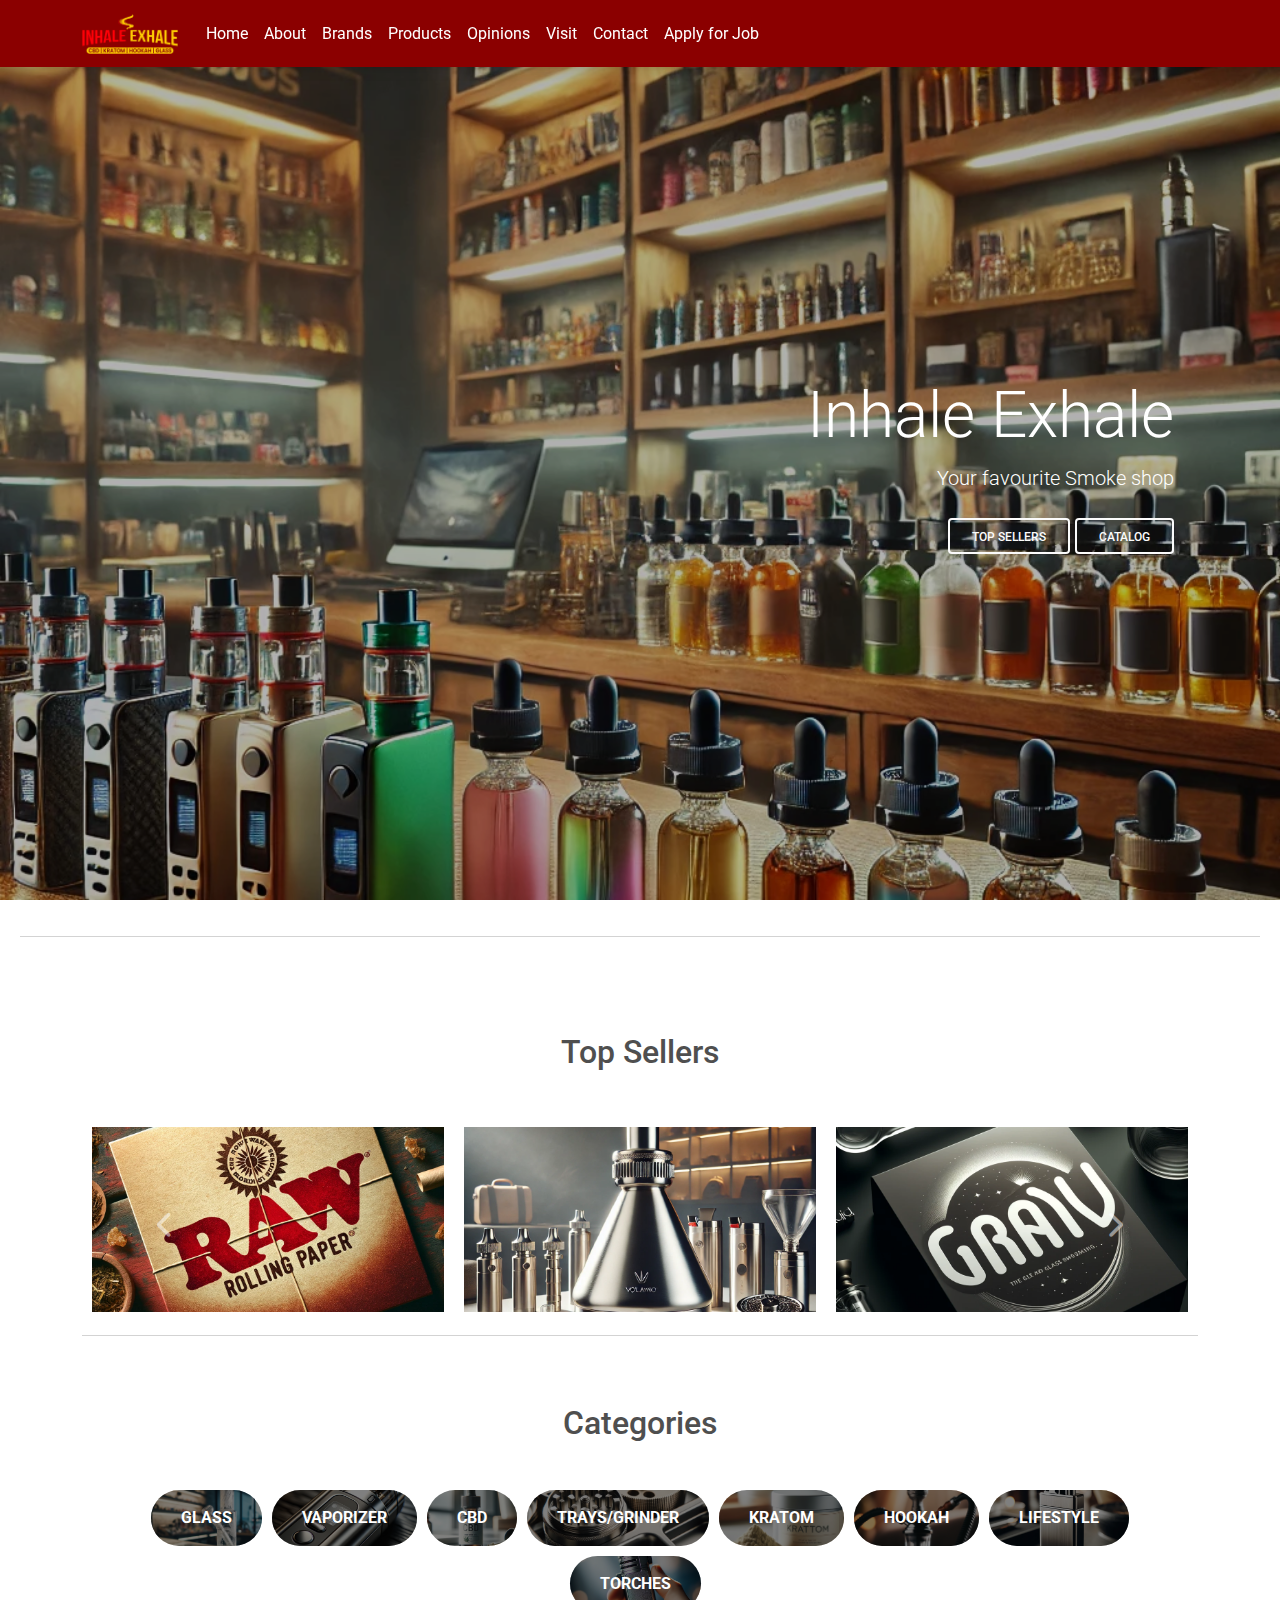
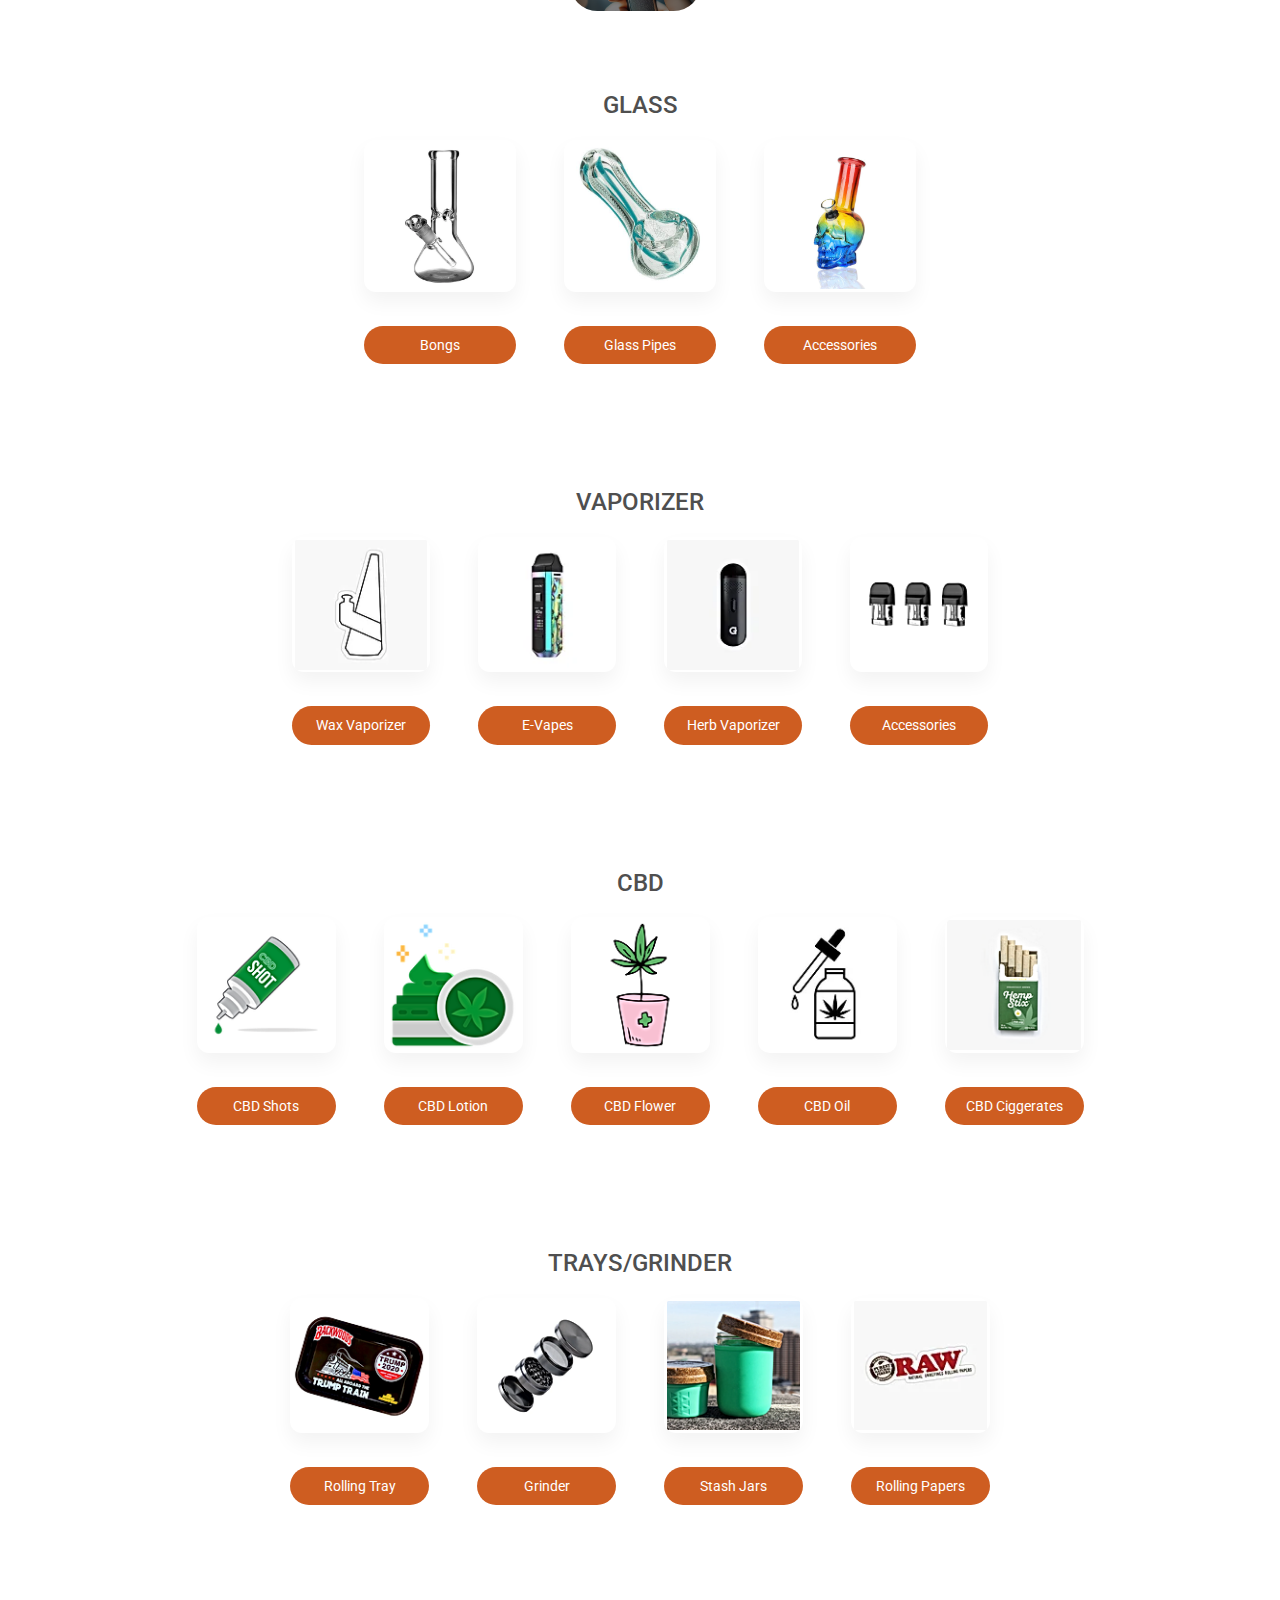
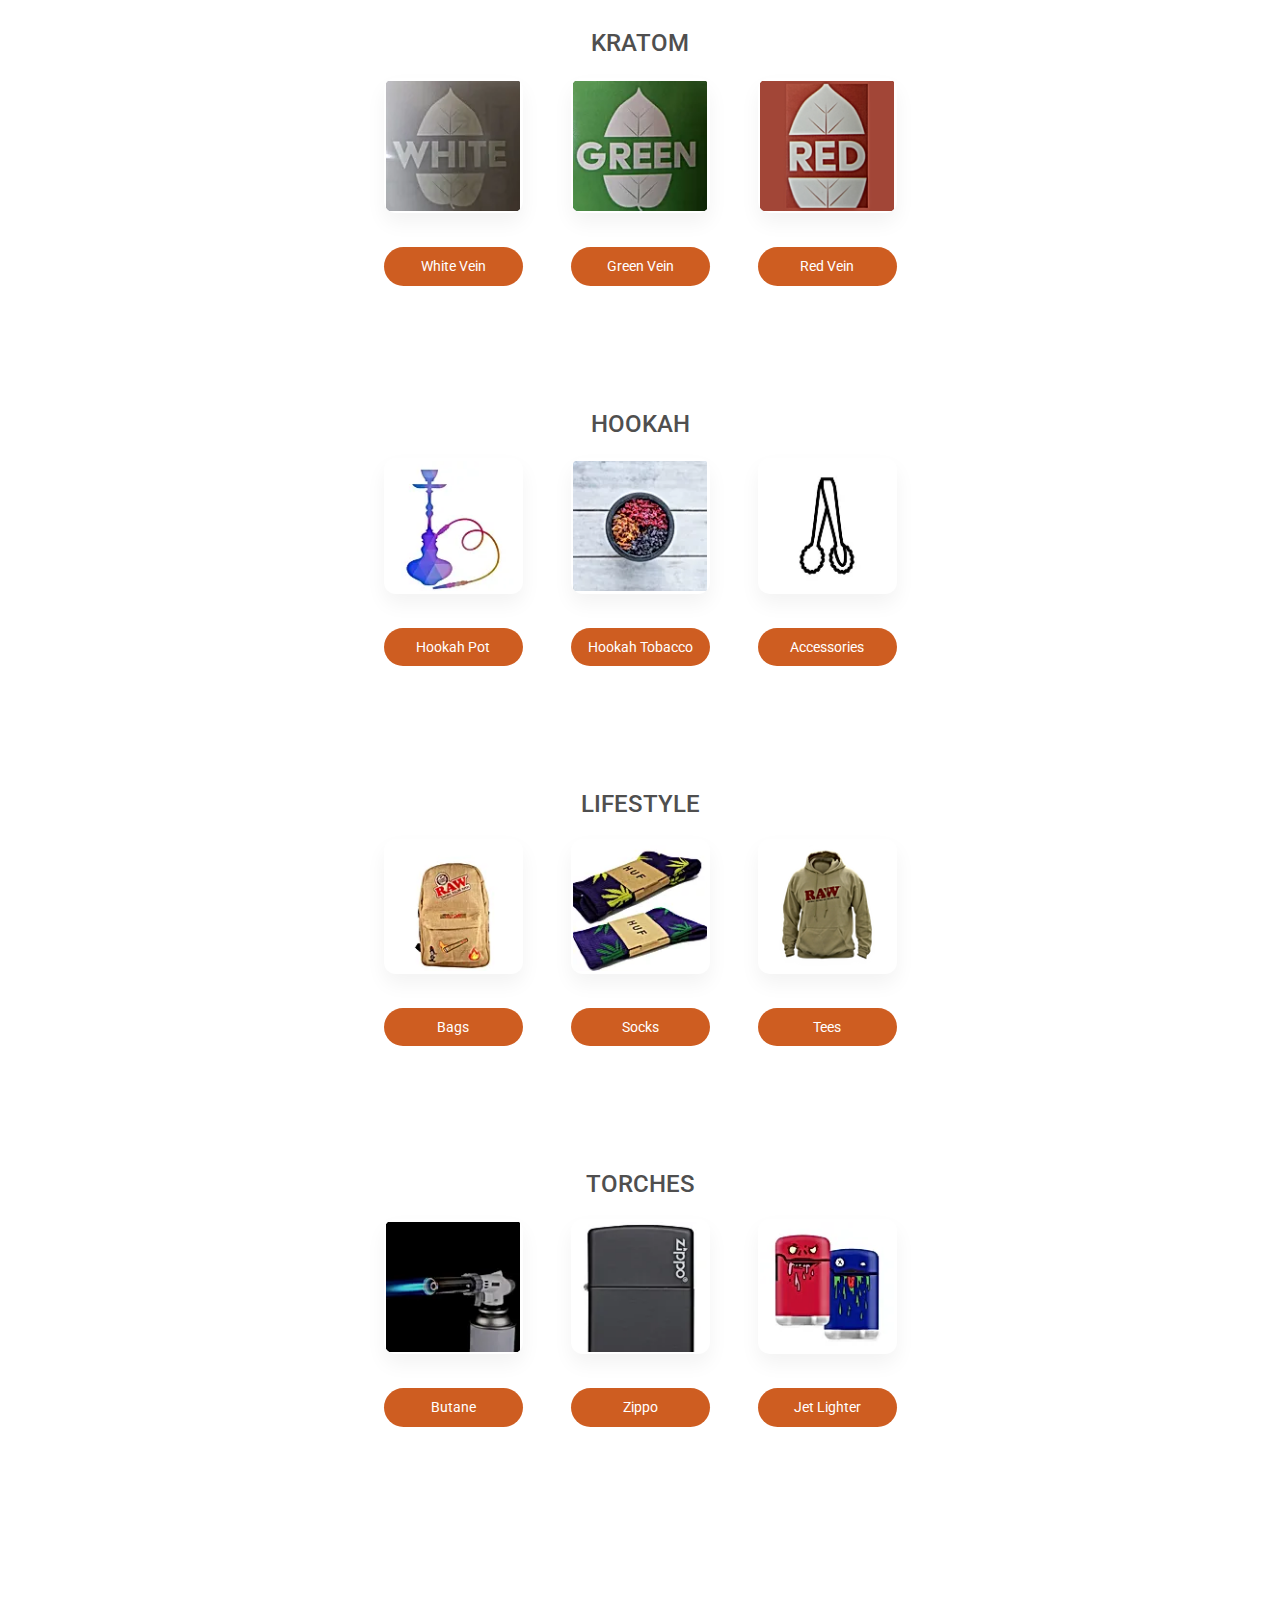
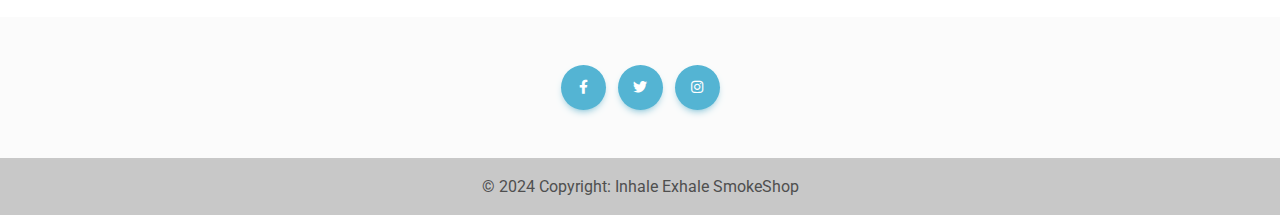
<file: products.html>
<!DOCTYPE html>
<html lang="en">

<head>
    <meta charset="UTF-8">
    <meta name="viewport" content="width=device-width, initial-scale=1">
    <title>Inhale Exhale Smoke</title>
        <!-- Font Awesome -->
    <link
      href="https://cdnjs.cloudflare.com/ajax/libs/font-awesome/6.0.0/css/all.min.css"
      rel="stylesheet"
    />
    <!-- Google Fonts -->
    <link
      href="https://fonts.googleapis.com/css?family=Roboto:300,400,500,700&display=swap"
      rel="stylesheet"
    />
    <!-- MDB -->
    <!-- <link
      href="https://cdnjs.cloudflare.com/ajax/libs/mdb-ui-kit/6.4.2/mdb.min.css"
      rel="stylesheet"
    />
    <script
      type="text/javascript"
      src="https://cdnjs.cloudflare.com/ajax/libs/mdb-ui-kit/6.4.2/mdb.min.js"
    ></script> -->
    <!-- <script src="http://www.w3schools.com/lib/w3data.js"></script> -->
    <link href="style.css" rel="stylesheet">
    <!-- MDB -->
        <!-- MDB ESSENTIAL -->
        <link rel="stylesheet" href="mdb/mdb.min.css" />
        <!-- MDB PAID PLUGINS -->
        <link rel="stylesheet" href="mdb/all.min.css" />
    <!-- MDB END -->

    <style>
        .category-buttons {
            display: flex;
            flex-wrap: wrap;
            justify-content: center;
            gap: 10px;
            margin-bottom: 30px;
            
        }
        .category-button {
            position: relative;
            padding: 15px 30px;
            border: none;
            border-radius: 50px;
            background-size: cover;
            background-position: center;
            color: white;
            font-weight: bold;
            cursor: pointer;
            transition: transform 0.3s ease;
            display: flex;
            align-items: center;
            justify-content: center;
            text-decoration: none;
        }
        .category-button::before {
            content: '';
            position: absolute;
            top: 0;
            left: 0;
            width: 100%;
            height: 100%;
            border-radius: 50px;
            background-color: rgba(0, 0, 0, 0.5); /* Semi-transparent overlay */
            z-index: 1;
        }
        .category-button span {
            position: relative;
            z-index: 2;
            /* mix-blend-mode: difference; Ensures text is readable */
        }
        .category-button:hover {
            transform: scale(1.1);
            background-color: rgba(0, 0, 0, 0.5); /* Semi-transparent overlay */
            color: white;
        }
        .category {
            padding: 50px 0;
        }
        .category-header {
            text-align: center;
            margin-bottom: 20px;
        }
        .view-btn {
            display: block;
            width: 100%;
            text-align: center;
            padding: 10px 0;
            background-color: #007bff;
            color: white;
            border: none;
            border-radius: 4px;
            text-decoration: none;
        }
        .category .bg-image {
            box-shadow: 0 4px 8px rgba(0, 0, 0, 0.1);
            border-radius: 10px;
            overflow: hidden;
            transition: transform 0.3s, box-shadow 0.3s;
        }

        .category .bg-image:hover {
            transform: translateY(-5px);
            box-shadow: 0 8px 16px rgba(0, 0, 0, 0.2);
        }

        .category .view-btn {
            display: inline-block;
            margin-top: 10px;
            padding: 10px 20px;
            background-color: #CE5D21;
            color: white;
            border: none;
            border-radius: 25px;
            text-align: center;
            text-decoration: none;
            transition: background-color 0.3s;
        }

        .category .view-btn:hover {
            background-color: #0056b3;
        }
        .category .col-lg-3 {
            max-width: 200px;
        }

        .category .bg-image img {
            max-width: 100%;
            height: auto;
        }

        .category .view-btn {
            font-size: 14px;
            padding: 8px 16px;
        }

        .category .col-6 {
            flex: 0 0 auto;
            width: auto;
        }
        .background {
            background-image: none;
            background-size: cover; /* Ensures the image covers the entire background */
            background-position: center; /* Centers the background image */
            background-repeat: no-repeat; /* Prevents the image from repeating */
            padding: 20px; /* Optional: Adds padding around the section content */
        }
    </style>
</head>

<body>
<header>
    <!-- Navbar -->
    <nav class="navbar navbar-expand-lg fixed-top navbar-scroll" data-mdb-navbar-init>
      <div class="container">
        <a class="navbar-brand" href="index.html#intro">
            <img src="/Logo-removebg.png" alt="Inhale Exhale Logo" height="40"> <!-- Adjust height or width as needed -->
        </a>
        <button class="navbar-toggler" type="button" data-mdb-collapse-init data-mdb-target="#navbarSupportedContent"
                aria-controls="navbarSupportedContent" aria-expanded="false" aria-label="Toggle navigation">
          <i class="fas fa-bars"></i>
        </button>
        <div class="collapse navbar-collapse" id="navbarSupportedContent">
          <ul class="navbar-nav me-auto">
            <li class="nav-item">
              <a class="nav-link" aria-current="page" href="index.html#intro">Home</a>
            </li>
            <li class="nav-item">
              <a class="nav-link" href="index.html#about-us">About</a>
            </li>
            <li class="nav-item">
              <a class="nav-link" href="index.html#our-brands">Brands</a>
            </li>
            <li class="nav-item">
              <a class="nav-link" href="products.html">Products</a>
            </li>
            <li class="nav-item">
              <a class="nav-link" href="index.html#our-reviews">Opinions</a>
            </li>
            <li class="nav-item">
                <a class="nav-link" href="index.html#visit-us">Visit</a>
              </li>
            <li class="nav-item">
              <a class="nav-link" href="index.html#contact-us">Contact</a>
            </li>
            <li class="nav-item">
                <a class="nav-link" href="apply.html#apply">Apply for Job</a>
              </li>
          </ul>
        </div>
      </div>
    </nav>
  
    <!--Section: Design Block-->
    <!--Catalog Intro -->
    <section>
      <div id="intro" class="bg-image vh-100"
           style="background-image: url('pictures/Products.webp');">
        <div class="mask" style="background-color: rgba(0, 0, 0, 0.3);">
          <div class="d-flex justify-content-end align-items-center h-100 mt-4">
            <div class="container">
              <figure class="text-white text-end">
                <blockquote class="blockquote border-right pe-4" data-mdb-theme="dark">
                  <h1 class="display-3 font-weight-bold mb-2">Inhale Exhale</h1>
                  <p class="lead mb-4">Your favourite Smoke shop</p>
                  <a class="btn btn-outline-light" href="#main-page" data-mdb-ripple-init>Top Sellers</a>
                  <a class="btn btn-outline-light" href="#categories" data-mdb-ripple-init>Catalog</a>
                </blockquote>
              </figure>
            </div>
          </div>
        </div>
      </div>
    </section>
    <!-- Catalog Intro -->
    <!--Section: Design Block-->
</header>
  
<main id ="main-page" class="background">
    <hr id="products">
<div class="container my-5 py-5">
    <!--Section: Design Block-->
<section>
    <h2 class="text-center mb-5">Top Sellers</h2>
    <div class="multi-carousel" data-mdb-multi-carousel-init>
        <div class="multi-carousel-inner">
            <div class="multi-carousel-item">
            <img
                src="products/brands/raw.webp"
                alt="Raw"
                class="w-100"
            />
            </div>
            <div class="multi-carousel-item">
                <img
                  src="products/brands/Volcano.webp"
                  alt="Raw"
                  class="w-100"
                />
              </div>
            <div class="multi-carousel-item">
            <img
                src="products/brands/grav.webp"
                alt="Grav"
                class="w-100"
            />
            </div>
            <div class="multi-carousel-item">
            <img
                src="products/brands/voopoo.webp"
                alt="Voopoo"
                class="w-100"
            />
            </div>
            <div class="multi-carousel-item">
            <img
                src="products/brands/kratomc.webp"
                alt="The Kratom Company"
                class="w-100"
            />
            </div>
            <div class="multi-carousel-item">
            <img
                src="products/brands/zippo.webp"
                alt="Zippo"
                class="w-100"
            />
            </div>
        </div>
        <button class="carousel-control-prev" type="button" tabindex="0" data-mdb-slide="prev">
            <span class="carousel-control-prev-icon" aria-hidden="true"></span>
        </button>
        <button class="carousel-control-next" type="button" tabindex="0" data-mdb-slide="next">
            <span class="carousel-control-next-icon" aria-hidden="true"></span>
        </button>
        </div>
        <hr id="categories"><br><br>
    <h2 class="text-center mb-5" id="categories-data">Categories</h2>
    <div class="container">
        <!-- Category Buttons -->
        <div class="category-buttons">
            <a href="#glass" class="category-button" style="background-image: url('products/categories/glass.webp');"><span>GLASS</span></a>
            <a href="#vaporizer" class="category-button" style="background-image: url('products/categories/vaporizer.webp');"><span>VAPORIZER</span></a>
            <a href="#cbd" class="category-button" style="background-image: url('products/categories/cbd.webp');"><span>CBD</span></a>
            <a href="#trays-grinder" class="category-button" style="background-image: url('products/categories/trays:grinder.webp');"><span>TRAYS/GRINDER</span></a>
            <a href="#kratom" class="category-button" style="background-image: url('products/categories/kratom.webp');"><span>KRATOM</span></a>
            <a href="#hookah" class="category-button" style="background-image: url('products/categories/hookah.webp');"><span>HOOKAH</span></a>
            <a href="#lifestyle" class="category-button" style="background-image: url('products/categories/lifestyle.webp');"><span>LIFESTYLE</span></a>
            <a href="#torches" class="category-button" style="background-image: url('products/categories/torches.webp');"><span>TORCHES</span></a>
            <div id="glass"></div>
        </div>
    
        <!-- Categories -->
        <div class="category">
            <div class="category-header">
                <h4>GLASS</h4>
            </div>
            <div class="row gx-xl-5 justify-content-center">
                <!-- Product 1 -->
                <div class="col-lg-3 col-6 mb-4">
                    <div class="bg-image shadow-4-soft rounded-6 mb-4 overflow-hidden d-block">
                        <img src="products/categories/glass/bong.webp" class="w-100" alt="Glass Product 1">
                        <a href="/prods/glass/glass.html">
                            <div class="mask">
                                <div class="hover-overlay">
                                    <div class="mask" style="background-color: hsla(0, 0%, 98.4%, 0.09)"></div>
                                </div>
                            </div>
                        </a>
                    </div>
                    <a href="/prods/glass/glass.html" class="view-btn">Bongs</a>
                </div>
                <!-- Product 2 -->
                <div class="col-lg-3 col-6 mb-4">
                    <div class="bg-image shadow-4-soft rounded-6 mb-4 overflow-hidden d-block">
                        <img src="products/categories/glass/glasspipes.jpg" class="w-100" alt="Glass Product 2">
                        <a href="/prods/glass/glass.html">
                            <div class="mask">
                                <div class="hover-overlay">
                                    <div class="mask" style="background-color: hsla(0, 0%, 98.4%, 0.09)"></div>
                                </div>
                            </div>
                        </a>
                    </div>
                    <a href="/prods/glass/glass.html" class="view-btn">Glass Pipes</a>
                </div>
                <div class="col-lg-3 col-6 mb-4">
                    <div class="bg-image shadow-4-soft rounded-6 mb-4 overflow-hidden d-block">
                        <img src="products/categories/glass/glassaccessories.webp" class="w-100" alt="Glass Product 3">
                        <a href="/prods/glass/glass.html">
                            <div class="mask">
                                <div class="hover-overlay">
                                    <div class="mask" style="background-color: hsla(0, 0%, 98.4%, 0.09)"></div>
                                </div>
                            </div>
                        </a>
                    </div>
                    <a href="/prods/glass/glass.html" class="view-btn">Accessories</a>
                </div>
            </div>
            <div id="vaporizer"></div>
        </div>
    
        <div class="category">
            <div class="category-header">
                <h4>VAPORIZER</h4>
            </div>
            <div class="row gx-xl-5 justify-content-center">
                <!-- Product 1 -->
                <div class="col-lg-3 col-6 mb-4">
                    <div class="bg-image shadow-4-soft rounded-6 mb-4 overflow-hidden d-block">
                        <img src="products/categories/vaporizer/wax-vaporizer.png" class="w-100" alt="Vaporizer Product 1">
                        <a href="/prods/vaporizer/vaporizers.html">
                            <div class="mask">
                                <div class="hover-overlay">
                                    <div class="mask" style="background-color: hsla(0, 0%, 98.4%, 0.09)"></div>
                                </div>
                            </div>
                        </a>
                    </div>
                    <a href="/prods/vaporizer/vaporizers.html" class="view-btn">Wax Vaporizer</a>
                </div>
                <!-- Product 2 -->
                <div class="col-lg-3 col-6 mb-4">
                    <div class="bg-image shadow-4-soft rounded-6 mb-4 overflow-hidden d-block">
                        <img src="products/categories/vaporizer/e-vapes.png" class="w-100" alt="Vaporizer Product 2">
                        <a href="/prods/vaporizer/vaporizers.html">
                            <div class="mask">
                                <div class="hover-overlay">
                                    <div class="mask" style="background-color: hsla(0, 0%, 98.4%, 0.09)"></div>
                                </div>
                            </div>
                        </a>
                    </div>
                    <a href="/prods/vaporizer/vaporizers.html" class="view-btn">E-Vapes</a>
                </div>
                <div class="col-lg-3 col-6 mb-4">
                    <div class="bg-image shadow-4-soft rounded-6 mb-4 overflow-hidden d-block">
                        <img src="products/categories/vaporizer/herb-vaporizer.png" class="w-100" alt="Vaporizer Product 3">
                        <a href="/prods/vaporizer/vaporizers.html">
                            <div class="mask">
                                <div class="hover-overlay">
                                    <div class="mask" style="background-color: hsla(0, 0%, 98.4%, 0.09)"></div>
                                </div>
                            </div>
                        </a>
                    </div>
                    <a href="/prods/vaporizer/vaporizers.html" class="view-btn">Herb Vaporizer</a>
                </div>
                <!-- Product 4 -->
                <div class="col-lg-3 col-6 mb-4">
                    <div class="bg-image shadow-4-soft rounded-6 mb-4 overflow-hidden d-block">
                        <img src="products/categories/vaporizer/accessories.png" class="w-100" alt="Vaporizer Product 4">
                        <a href="/prods/vaporizer/vaporizers.html">
                            <div class="mask">
                                <div class="hover-overlay">
                                    <div class="mask" style="background-color: hsla(0, 0%, 98.4%, 0.09)"></div>
                                </div>
                            </div>
                        </a>
                    </div>
                    <a href="/prods/vaporizer/vaporizers.html" class="view-btn">Accessories</a>
                </div>
            </div>
            <div id="cbd"></div>
        </div>
    
        <div class="category">
            <div class="category-header">
                <h4>CBD</h4>
            </div>
            <div class="row gx-xl-5 justify-content-center">
                <!-- Product 1 -->
                <div class="col-lg-3 col-6 mb-4">
                    <div class="bg-image shadow-4-soft rounded-6 mb-4 overflow-hidden d-block">
                        <img src="products/categories/cbd/cbd-shots.png" class="w-100" alt="CBD Product 1">
                        <a href="/prods/cbd/cbd.html">
                            <div class="mask">
                                <div class="hover-overlay">
                                    <div class="mask" style="background-color: hsla(0, 0%, 98.4%, 0.09)"></div>
                                </div>
                            </div>
                        </a>
                    </div>
                    <a href="/prods/cbd/cbd.html" class="view-btn">CBD Shots</a>
                </div>
                <!-- Product 2 -->
                <div class="col-lg-3 col-6 mb-4">
                    <div class="bg-image shadow-4-soft rounded-6 mb-4 overflow-hidden d-block">
                        <img src="products/categories/cbd/cbd-lotion.png" class="w-100" alt="CBD Product 2">
                        <a href="/prods/cbd/cbd.html">
                            <div class="mask">
                                <div class="hover-overlay">
                                    <div class="mask" style="background-color: hsla(0, 0%, 98.4%, 0.09)"></div>
                                </div>
                            </div>
                        </a>
                    </div>
                    <a href="/prods/cbd/cbd.html" class="view-btn">CBD Lotion</a>
                </div>
                <!-- Product 3 -->
                <div class="col-lg-3 col-6 mb-4">
                    <div class="bg-image shadow-4-soft rounded-6 mb-4 overflow-hidden d-block">
                        <img src="products/categories/cbd/cbd-flower.png" class="w-100" alt="CBD Product 3">
                        <a href="/prods/cbd/cbd.html">
                            <div class="mask">
                                <div class="hover-overlay">
                                    <div class="mask" style="background-color: hsla(0, 0%, 98.4%, 0.09)"></div>
                                </div>
                            </div>
                        </a>
                    </div>
                    <a href="/prods/cbd/cbd.html" class="view-btn">CBD Flower</a>
                </div>
                <!-- Product 4 -->
                <div class="col-lg-3 col-6 mb-4">
                    <div class="bg-image shadow-4-soft rounded-6 mb-4 overflow-hidden d-block">
                        <img src="products/categories/cbd/cbd-oil.png" class="w-100" alt="CBD Product 4">
                        <a href="/prods/cbd/cbd.html">
                            <div class="mask">
                                <div class="hover-overlay">
                                    <div class="mask" style="background-color: hsla(0, 0%, 98.4%, 0.09)"></div>
                                </div>
                            </div>
                        </a>
                    </div>
                    <a href="/prods/cbd/cbd.html" class="view-btn">CBD Oil</a>
                </div>
                <!-- Product 5 -->
                <div class="col-lg-3 col-6 mb-4">
                    <div class="bg-image shadow-4-soft rounded-6 mb-4 overflow-hidden d-block">
                        <img src="products/categories/cbd/cbd-cigs.png" class="w-100" alt="CBD Product 5">
                        <a href="/prods/cbd/cbd.html">
                            <div class="mask">
                                <div class="hover-overlay">
                                    <div class="mask" style="background-color: hsla(0, 0%, 98.4%, 0.09)"></div>
                                </div>
                            </div>
                        </a>
                    </div>
                    <a href="/prods/cbd/cbd.html" class="view-btn">CBD Ciggerates</a>
                </div>
            </div>
            <div id="trays-grinder"></div>
        </div>
    
        <div class="category">
            <div class="category-header">
                <h4>TRAYS/GRINDER</h4>
            </div>
            <div class="row gx-xl-5 justify-content-center">
                <!-- Product 1 -->
                <div class="col-lg-3 col-6 mb-4">
                    <div class="bg-image shadow-4-soft rounded-6 mb-4 overflow-hidden d-block">
                        <img src="products/categories/trays-grinder/rolling-tray.png" class="w-100" alt="Tray Product 1">
                        <a href="/prods/grinders/grinder.html">
                            <div class="mask">
                                <div class="hover-overlay">
                                    <div class="mask" style="background-color: hsla(0, 0%, 98.4%, 0.09)"></div>
                                </div>
                            </div>
                        </a>
                    </div>
                    <a href="/prods/grinders/grinder.html" class="view-btn">Rolling Tray</a>
                </div>
                <!-- Product 2 -->
                <div class="col-lg-3 col-6 mb-4">
                    <div class="bg-image shadow-4-soft rounded-6 mb-4 overflow-hidden d-block">
                        <img src="products/categories/trays-grinder/grinder.png" class="w-100" alt="Tray Product 2">
                        <a href="/prods/grinders/grinder.html">
                            <div class="mask">
                                <div class="hover-overlay">
                                    <div class="mask" style="background-color: hsla(0, 0%, 98.4%, 0.09)"></div>
                                </div>
                            </div>
                        </a>
                    </div>
                    <a href="/prods/grinders/grinder.html" class="view-btn">Grinder</a>
                </div>
                <!-- Product 3 -->
                <div class="col-lg-3 col-6 mb-4">
                    <div class="bg-image shadow-4-soft rounded-6 mb-4 overflow-hidden d-block">
                        <img src="products/categories/trays-grinder/stash-jars.png" class="w-100" alt="Tray Product 3">
                        <a href="/prods/grinders/grinder.html">
                            <div class="mask">
                                <div class="hover-overlay">
                                    <div class="mask" style="background-color: hsla(0, 0%, 98.4%, 0.09)"></div>
                                </div>
                            </div>
                        </a>
                    </div>
                    <a href="/prods/grinders/grinder.html" class="view-btn">Stash Jars</a>
                </div>
                <!-- Product 4 -->
                <div class="col-lg-3 col-6 mb-4">
                    <div class="bg-image shadow-4-soft rounded-6 mb-4 overflow-hidden d-block">
                        <img src="products/categories/trays-grinder/rolling-papers.png" class="w-100" alt="Tray Product 4">
                        <a href="/prods/grinders/grinder.html">
                            <div class="mask">
                                <div class="hover-overlay">
                                    <div class="mask" style="background-color: hsla(0, 0%, 98.4%, 0.09)"></div>
                                </div>
                            </div>
                        </a>
                    </div>
                    <a href="/prods/grinders/grinder.html" class="view-btn">Rolling Papers</a>
                </div>
            </div>
            <div id="kratom"></div>
        </div>
    
        <div class="category">
            <div class="category-header">
                <h4>KRATOM</h4>
            </div>
            <div class="row gx-xl-5 justify-content-center">
                <!-- Product 1 -->
                <div class="col-lg-3 col-6 mb-4">
                    <div class="bg-image shadow-4-soft rounded-6 mb-4 overflow-hidden d-block">
                        <img src="products/categories/kratom/white-vein.png" class="w-100" alt="Kratom Product 1">
                        <a href="/prods/kratom/kratom.html">
                            <div class="mask">
                                <div class="hover-overlay">
                                    <div class="mask" style="background-color: hsla(0, 0%, 98.4%, 0.09)"></div>
                                </div>
                            </div>
                        </a>
                    </div>
                    <a href="/prods/kratom/kratom.html" class="view-btn">White Vein</a>
                </div>
                <!-- Product 2 -->
                <div class="col-lg-3 col-6 mb-4">
                    <div class="bg-image shadow-4-soft rounded-6 mb-4 overflow-hidden d-block">
                        <img src="products/categories/kratom/green-vein.png" class="w-100" alt="Kratom Product 2">
                        <a href="/prods/kratom/kratom.html">
                            <div class="mask">
                                <div class="hover-overlay">
                                    <div class="mask" style="background-color: hsla(0, 0%, 98.4%, 0.09)"></div>
                                </div>
                            </div>
                        </a>
                    </div>
                    <a href="/prods/kratom/kratom.html" class="view-btn">Green Vein</a>
                </div>
                <!-- Product 3 -->
                <div class="col-lg-3 col-6 mb-4">
                    <div class="bg-image shadow-4-soft rounded-6 mb-4 overflow-hidden d-block">
                        <img src="products/categories/kratom/red-vein.png" class="w-100" alt="Kratom Product 3">
                        <a href="/prods/kratom/kratom.html">
                            <div class="mask">
                                <div class="hover-overlay">
                                    <div class="mask" style="background-color: hsla(0, 0%, 98.4%, 0.09)"></div>
                                </div>
                            </div>
                        </a>
                    </div>
                    <a href="/prods/kratom/kratom.html" class="view-btn">Red Vein</a>
                </div>
            </div>
            <div id="hookah"></div>
        </div>
    
        <div class="category">
            <div class="category-header">
                <h4>HOOKAH</h4>
            </div>
            <div class="row gx-xl-5 justify-content-center">
                <!-- Product 1 -->
                <div class="col-lg-3 col-6 mb-4">
                    <div class="bg-image shadow-4-soft rounded-6 mb-4 overflow-hidden d-block">
                        <img src="products/categories/hookah/hookah-pot.png" class="w-100" alt="Hookah Product 1">
                        <a href="/prods/hookah/hookah.html">
                            <div class="mask">
                                <div class="hover-overlay">
                                    <div class="mask" style="background-color: hsla(0, 0%, 98.4%, 0.09)"></div>
                                </div>
                            </div>
                        </a>
                    </div>
                    <a href="/prods/hookah/hookah.html" class="view-btn">Hookah Pot</a>
                </div>
                <!-- Product 2 -->
                <div class="col-lg-3 col-6 mb-4">
                    <div class="bg-image shadow-4-soft rounded-6 mb-4 overflow-hidden d-block">
                        <img src="products/categories/hookah/hookah-tobacco.png" class="w-100" alt="Hookah Product 2">
                        <a href="/prods/hookah/hookah.html">
                            <div class="mask">
                                <div class="hover-overlay">
                                    <div class="mask" style="background-color: hsla(0, 0%, 98.4%, 0.09)"></div>
                                </div>
                            </div>
                        </a>
                    </div>
                    <a href="/prods/hookah/hookah.html" class="view-btn">Hookah Tobacco</a>
                </div>
                <!-- Product 3 -->
                <div class="col-lg-3 col-6 mb-4">
                    <div class="bg-image shadow-4-soft rounded-6 mb-4 overflow-hidden d-block">
                        <img src="products/categories/hookah/hookah-accessory.png" class="w-100" alt="Hookah Product 3">
                        <a href="/prods/hookah/hookah.html">
                            <div class="mask">
                                <div class="hover-overlay">
                                    <div class="mask" style="background-color: hsla(0, 0%, 98.4%, 0.09)"></div>
                                </div>
                            </div>
                        </a>
                    </div>
                    <a href="/prods/hookah/hookah.html" class="view-btn">Accessories</a>
                </div>
            </div>
            <div id="lifestyle"></div>
        </div>
    
        <div class="category">
            <div class="category-header">
                <h4>LIFESTYLE</h4>
            </div>
            <div class="row gx-xl-5 justify-content-center">
                <!-- Product 1 -->
                <div class="col-lg-3 col-6 mb-4">
                    <div class="bg-image shadow-4-soft rounded-6 mb-4 overflow-hidden d-block">
                        <img src="products/categories/lifestyle/bags.png" class="w-100" alt="Lifestyle Product 1">
                        <a href="/prods/lifestyle/lifestyle.html">
                            <div class="mask">
                                <div class="hover-overlay">
                                    <div class="mask" style="background-color: hsla(0, 0%, 98.4%, 0.09)"></div>
                                </div>
                            </div>
                        </a>
                    </div>
                    <a href="/prods/lifestyle/lifestyle.html" class="view-btn">Bags</a>
                </div>
                <!-- Product 2 -->
                <div class="col-lg-3 col-6 mb-4">
                    <div class="bg-image shadow-4-soft rounded-6 mb-4 overflow-hidden d-block">
                        <img src="products/categories/lifestyle/socks.png" class="w-100" alt="Lifestyle Product 2">
                        <a href="/prods/lifestyle/lifestyle.html">
                            <div class="mask">
                                <div class="hover-overlay">
                                    <div class="mask" style="background-color: hsla(0, 0%, 98.4%, 0.09)"></div>
                                </div>
                            </div>
                        </a>
                    </div>
                    <a href="/prods/lifestyle/lifestyle.html" class="view-btn">Socks</a>
                </div>
                <!-- Product 3 -->
                <div class="col-lg-3 col-6 mb-4">
                    <div class="bg-image shadow-4-soft rounded-6 mb-4 overflow-hidden d-block">
                        <img src="products/categories/lifestyle/tees.png" class="w-100" alt="Lifestyle Product 3">
                        <a href="/prods/lifestyle/lifestyle.html">
                            <div class="mask">
                                <div class="hover-overlay">
                                    <div class="mask" style="background-color: hsla(0, 0%, 98.4%, 0.09)"></div>
                                </div>
                            </div>
                        </a>
                    </div>
                    <a href="/prods/lifestyle/lifestyle.html" class="view-btn">Tees</a>
                </div>
            </div>
            <div id="torches"></div>
        </div>
    
        <div class="category">
            <div class="category-header">
                <h4>TORCHES</h4>
            </div>
            <div class="row gx-xl-5 justify-content-center">
                <!-- Product 1 -->
                <div class="col-lg-3 col-6 mb-4">
                    <div class="bg-image shadow-4-soft rounded-6 mb-4 overflow-hidden d-block">
                        <img src="products/categories/torches/butane.png" class="w-100" alt="Torch Product 1">
                        <a href="/prods/torches/torches.html">
                            <div class="mask">
                                <div class="hover-overlay">
                                    <div class="mask" style="background-color: hsla(0, 0%, 98.4%, 0.09)"></div>
                                </div>
                            </div>
                        </a>
                    </div>
                    <a href="/prods/torches/torches.html" class="view-btn">Butane</a>
                </div>
                <!-- Product 2 -->
                <div class="col-lg-3 col-6 mb-4">
                    <div class="bg-image shadow-4-soft rounded-6 mb-4 overflow-hidden d-block">
                        <img src="products/categories/torches/zippo.png" class="w-100" alt="Torch Product 2">
                        <a href="/prods/torches/torches.html">
                            <div class="mask">
                                <div class="hover-overlay">
                                    <div class="mask" style="background-color: hsla(0, 0%, 98.4%, 0.09)"></div>
                                </div>
                            </div>
                        </a>
                    </div>
                    <a href="/prods/torches/torches.html" class="view-btn">Zippo</a>
                </div>
                <!-- Product 3 -->
                <div class="col-lg-3 col-6 mb-4">
                    <div class="bg-image shadow-4-soft rounded-6 mb-4 overflow-hidden d-block">
                        <img src="products/categories/torches/jet-lighter.png" class="w-100" alt="Torch Product 3">
                        <a href="/prods/torches/torches.html">
                            <div class="mask">
                                <div class="hover-overlay">
                                    <div class="mask" style="background-color: hsla(0, 0%, 98.4%, 0.09)"></div>
                                </div>
                            </div>
                        </a>
                    </div>
                    <a href="/prods/torches/torches.html" class="view-btn">Jet Lighter</a>
                </div>
            </div>
        </div>
    </div>
</section>
</main>
<footer class="bg-light">
    <!-- Grid container -->
    <div class="container d-flex justify-content-center text-center py-5">
        <!--Grid row-->
        <div class="row">
        <!--Grid column-->
        <div class="col-12">
            <!-- Facebook -->
            <a type="button" class="btn btn-floating btn-info btn-lg mx-1" data-mdb-ripple-init><i class="fab fa-facebook-f"></i></a>
            <!-- Twitter -->
            <a type="button" class="btn btn-floating btn-info btn-lg mx-1" data-mdb-ripple-init><i class="fab fa-twitter"></i></a>
            <!-- Google + -->
            <!-- <a type="button" class="btn btn-floating btn-info btn-lg mx-1" data-mdb-ripple-init><i class="fab fa-google-plus-g"></i></a> -->
            <!-- Youtube -->
            <!-- <a type="button" class="btn btn-floating btn-info btn-lg mx-1" data-mdb-ripple-init><i class="fab fa-youtube"></i></a> -->
            <!-- Instagram -->
            <a type="button" class="btn btn-floating btn-info btn-lg mx-1" data-mdb-ripple-init><i class="fab fa-instagram"></i></a>
        </div>
        <!--Grid column-->
        </div>
        <!--Grid row-->
    </div>
    <!-- Grid container -->
    
    <!-- Copyright -->
    <div class="text-center p-3" style="background-color: rgba(0, 0, 0, 0.2);">
        © 2024 Copyright:
        <a>Inhale Exhale SmokeShop</a>
    </div>
    <!-- Copyright -->
</footer>

<button onclick="topFunction()" id="backToTopBtn" class="btn btn-primary btn-floating"><i class="fas fa-arrow-up"></i></button>
<script>
    // Get the button:
    let mybutton = document.getElementById("backToTopBtn");
    
    // When the user scrolls down 20px from the top of the document, show the button
    window.onscroll = function() {scrollFunction()};
    
    function scrollFunction() {
      if (document.body.scrollTop > 20 || document.documentElement.scrollTop > 20) {
        mybutton.style.display = "block";
      } else {
        mybutton.style.display = "none";
      }
    }
    
    // When the user clicks on the button, scroll to the top of the document
    function topFunction() {
      document.body.scrollTop = 0; // For Safari
      document.documentElement.scrollTop = 0; // For Chrome, Firefox, IE, and Opera
    }
</script>
</body>

      <!-- MDB -->
<!-- MDB PAID UMD IMPORT-->
<script type="text/javascript" src="mdb/mdb.umd.min.js"></script>
<!-- MDB PAID PLUGINS JS -->
<script type="text/javascript" src="mdb/all.min.js"></script>
<!-- MDB END -->
</html>
</file>
<file: style.css>
@media (max-width: 991px) {
    .navbar-scroll {
      background-color: #7d8488;
    }
  }
  .navbar-scroll .navbar-brand {
    color: #fff;
  }

  .navbar-scrolled {
    background-color: #7d8488;
  }

  .navbar-scrolled .navbar-brand,
  .navbar-scrolled .nav-link,
  .navbar-scrolled .fa-bars {
    color: #fff;
  }

  .border-right {
    border-right-width: 5px !important;
    border-right-color: #fff !important;
  }

  /* Form */
  .newsletter-signup {
    /* background-color: #f8f9fa; */
    padding: 40px 0;
    text-align: center;
}

.newsletter-signup h3 {
    /* color: #333; */
    margin-bottom: 20px;
}

.newsletter-signup p {
    color: rgb(53, 116, 28);
    margin-bottom: 30px;
    
}

.newsletter-signup form {
    max-width: 400px;
    margin: 0 auto;
    display: flex;
    align-items: center; /* Ensures vertical alignment is centered */
}

.newsletter-signup input[type="email"] {
    flex: 1; /* Takes up the remaining space */
    padding: 10px;
    border: 1px solid #ccc;
    border-radius: 5px;
    height: 45px; /* Set a fixed height for consistency */
}

.newsletter-signup button {
    padding: 10px 15px;
    background-color: #17a2b8;
    color: white;
    border: none;
    border-radius: 5px;
    cursor: pointer;
    height: 45px; /* Match the height of the input field */
}

.newsletter-signup button:hover {
    background-color: #138496;
}
.product-gallery img {
  width: 100%;
  height: auto;
  padding: 5px; /* Add padding between images */
  box-sizing: border-box;
}
.product-gallery .col-lg-4 {
  padding: 0;
}
.lightbox {
  padding-left: 10%;
  padding-right: 10%;
}
.w-100 {
  padding: 2%;
}
#newsletter-button {
  margin-left: 2%;
}
.card {
  margin: 2%;
}

/* Make sure the navbar is fixed and styled correctly */
.navbar {
  background-color: darkred; /* Adjust the background color as needed */
  box-shadow: 0 2px 5px rgba(0, 0, 0, 0.1);
}


/* Optional: Adjust the transition effect when the navbar shrinks on scroll */
.navbar-scroll {
  transition: all 0.3s ease-in-out;
}

/* Modal Styling */
.modal {
  display: none;
  position: fixed;
  z-index: 1000;
  left: 0;
  top: 0;
  width: 100%;
  height: 100%;
  background-color: rgba(0, 0, 0, 0.7);
}

.modal-content {
  background-color: darkred;
  margin: 15% auto;
  padding: 20px;
  border: 1px solid #888;
  width: 50%;
  text-align: center;
}
#yesBtn, #noBtn {
  margin: 10px;
}
@media (max-width: 768px) {
  #contact-form .col-md-2 {
    display: inline-block;
    width: 45%;
    vertical-align: top;
    margin-bottom: 20px;
  }
}
/* Style for the Back to Top Button */
#backToTopBtn {
  display: none; /* Hidden by default */
  position: fixed; /* Stay in place */
  bottom: 20px; /* Distance from the bottom */
  right: 20px; /* Distance from the right */
  z-index: 99; /* Stay on top of other elements */
  font-size: 18px; /* Increase font size */
  background-color: darkred; /* Blue button background color */
  color: gray; /* Button text color */
  border: none; /* Remove borders */
  outline: none; /* Remove outline */
  cursor: pointer; /* Pointer/hand icon */
  border-radius: 50%; /* Circle button */
  box-shadow: 0px 4px 8px rgba(0, 0, 0, 0.2); /* Shadow effect */
  transition: opacity 0.3s, box-shadow 0.3s; /* Transition effect when showing the button */            
}

#backToTopBtn:hover {
  background-color: #365b83; /* Darker blue on hover */
  box-shadow: 0px 6px 12px rgba(0, 0, 0, 0.4); /* Increase shadow on hover */
}
</file>
<file: mdb/all.min.css>
.calendar{--mdb-calendar-btn-tools-color:var(--mdb-body-color);--mdb-calendar-hover-btn-tools-color:var(--mdb-highlight-bg-color);--mdb-calendar-disabled-day-number-color:rgba(var(--mdb-body-color-rgb),0.5);--mdb-calendar-current-day-bg:#3b71ca;--mdb-calendar-current-day-color:#fff;--mdb-calendar-short-event-color:var(--mdb-body-color);--mdb-calendar-table-list-heading-bg:var(--mdb-secondary-color);--mdb-calendar-table-border-color:var(--mdb-border-color);--mdb-calendar-hover-table-cell-bg:var(--mdb-highlight-bg-color);font-size:.9rem}.calendar .calendar-tools{display:-webkit-box;display:-ms-flexbox;display:flex;-webkit-box-pack:justify;-ms-flex-pack:justify;justify-content:space-between;margin-bottom:20px}.calendar .calendar-tools .calendar-heading{font-size:1.4rem;font-weight:700}@media(max-width:992px){.calendar .calendar-tools{-webkit-box-orient:vertical;-webkit-box-direction:normal;-ms-flex-direction:column;flex-direction:column}.calendar .calendar-tools .calendar-heading{text-align:center;-webkit-box-ordinal-group:0;-ms-flex-order:-1;order:-1}.calendar .calendar-tools>.btn-group{-webkit-transform:scale(.9);transform:scale(.9)}}.calendar .calendar-tools .select-wrapper{width:100px;margin-right:20px}.calendar .calendar-tools .btn-link{color:var(--mdb-calendar-btn-tools-color)}.calendar .calendar-tools .btn-link:hover{background-color:var(--mdb-calendar-hover-btn-tools-color)}.calendar table{table-layout:fixed;border-collapse:separate;border-spacing:0;border-radius:4px;width:100%;border:1px solid var(--mdb-calendar-table-border-color)}.calendar table th{text-align:center;border-bottom:1px solid var(--mdb-calendar-table-border-color);border-right:1px solid var(--mdb-calendar-table-border-color);font-weight:500}.calendar table th .day-field{width:30px;height:30px;display:-webkit-box;display:-ms-flexbox;display:flex;-webkit-box-pack:center;-ms-flex-pack:center;justify-content:center;-webkit-box-align:center;-ms-flex-align:center;align-items:center;margin:8px auto;border-radius:50%;font-size:1.3rem}.calendar table th.today .day-field{color:var(--mdb-calendar-current-day-color);background-color:var(--mdb-calendar-current-day-bg)}.calendar table .long-event-row{height:100px}.calendar table td{position:relative;vertical-align:top;border-bottom:1px solid var(--mdb-calendar-table-border-color);border-right:1px solid var(--mdb-calendar-table-border-color)}.calendar table td.active,.calendar table td:active,.calendar table td:hover{background-color:var(--mdb-calendar-hover-table-cell-bg)}.calendar table td.dragenter{border:2px dashed #000}.calendar table td.disabled .day-field-wrapper .day-field{color:var(--mdb-calendar-disabled-day-number-color)}.calendar table td .day-field-wrapper{position:absolute;left:0;top:5px;width:100%;pointer-events:none}.calendar table td .day-field-wrapper,.calendar table td .day-field-wrapper .day-field{display:-webkit-box;display:-ms-flexbox;display:flex;-webkit-box-pack:center;-ms-flex-pack:center;justify-content:center}.calendar table td .day-field-wrapper .day-field{width:20px;height:20px;-webkit-box-align:center;-ms-flex-align:center;align-items:center;border-radius:50%;font-size:.7rem}.calendar table td .day-field-wrapper .day-field::-moz-selection{background-color:transparent}.calendar table td .day-field-wrapper .day-field::selection{background-color:transparent}.calendar table td.today .day-field-wrapper .day-field{color:var(--mdb-calendar-current-day-color);background-color:var(--mdb-calendar-current-day-bg)}.calendar table tr:last-child>td,.calendar table tr:last-child>th.hour-field{border-bottom:none}.calendar table tr td:last-child,.calendar table tr th:last-child{border-right:none}.calendar table.month td{padding-top:30px;height:100px}.calendar table.week .weekday-field{padding-top:5px}.calendar table.week .day-field{margin:0 auto 5px}.calendar table.list th{text-align:left;padding:5px 10px;background-color:var(--mdb-calendar-table-list-heading-bg)}.calendar table.list td{padding:5px 10px;cursor:pointer}.calendar table.list td.td-readonly{cursor:default}.calendar table.list td.td-blur{opacity:.5}.calendar table .events-wrapper{display:-webkit-box;display:-ms-flexbox;display:flex;-ms-flex-wrap:wrap;flex-wrap:wrap;width:calc(100% + 3px);margin-left:-1px}.calendar table .event{padding:1px 5px;background-color:#cfe0fc;color:#0a47a9;font-size:.7rem;font-weight:700;width:100%;margin-bottom:2px;margin-left:4px;white-space:nowrap;text-overflow:ellipsis;overflow:hidden;border-top-left-radius:4px;border-bottom-left-radius:4px;cursor:pointer;-webkit-transition:opacity .2s;transition:opacity .2s}.calendar table .event.event-readonly{cursor:default}.calendar table .event.event-blur{opacity:.5}.calendar table .event.event-long{margin-left:0;border-radius:0}.calendar table .event.event-end{margin-right:5px;border-top-right-radius:4px;border-bottom-right-radius:4px}.calendar table .event::-moz-selection{background-color:transparent}.calendar table .event::selection{background-color:transparent}.calendar table .event.event-short{background-color:transparent;color:var(--mdb-calendar-short-event-color)}.calendar table .event.active{opacity:.6}.calendar table .event.dragging{opacity:.1}.calendar table .event .event-circle{pointer-events:none}.calendar table .fake-event{padding:1px 5px;font-size:.7rem;width:100%;margin-bottom:2px;visibility:hidden}.calendar table .hour-field{font-weight:400}.calendar table .hour-field::-moz-selection{background-color:transparent}.calendar table .hour-field::selection{background-color:transparent}.color-dropdown-menu{min-width:auto;width:92px}.color-dropdown-menu.animation,.color-dropdown-menu.show{display:-webkit-box;display:-ms-flexbox;display:flex;-ms-flex-wrap:wrap;flex-wrap:wrap}.color-dropdown-menu>li i{pointer-events:none}.color-dropdown-menu>li:first-child,.color-dropdown-menu>li:first-child .dropdown-item{border-radius:0;border-top-left-radius:.5rem}.color-dropdown-menu>li:nth-child(2) .dropdown-item{border-radius:0;border-top-right-radius:.5rem!important}.color-dropdown-menu>li:last-child .dropdown-item{border-radius:0;border-bottom-left-radius:.5rem!important}.was-validated .form-outline .form-control.calendar-invalid-input,.was-validated .form-outline .form-control.calendar-invalid-input~.form-notch .form-notch-leading,.was-validated .form-outline .form-control.calendar-invalid-input~.form-notch .form-notch-middle,.was-validated .form-outline .form-control.calendar-invalid-input~.form-notch .form-notch-trailing{border-color:#00b74a}.was-validated .form-outline .form-control.calendar-invalid-input~.form-label{color:#00b74a}.was-validated .form-outline .form-control.calendar-invalid-input{margin-bottom:0;border-color:#f93154}.was-validated .form-outline .form-control.calendar-invalid-input~.form-notch .form-notch-leading,.was-validated .form-outline .form-control.calendar-invalid-input~.form-notch .form-notch-middle,.was-validated .form-outline .form-control.calendar-invalid-input~.form-notch .form-notch-trailing{border-color:#f93154}.was-validated .form-outline .form-control.calendar-invalid-input~.form-label{color:#f93154}
.captcha iframe{color-scheme:none}
.color-picker{--mdb-color-picker-btn-color:var(--mdb-body-color);--mdb-color-picker-btn-hover-bg:var(--mdb-highlight-bg-color);--mdb-color-picker-box-shadow-color-rgb:var(--mdb-box-shadow-color-rgb)}.color-picker .color-picker-color-dot-wrapper{background:repeating-conic-gradient(#e0e0e0 0deg 25%,#fff 0deg 50%);background-size:.9rem .9rem;border-radius:100%;height:2rem;width:2rem}.color-picker .color-picker-color-dot{display:inline-table;border-radius:100%;height:inherit;width:inherit}.color-picker .color-picker-canvas-dot{height:1rem;width:1rem;position:absolute;background:transparent;border-radius:100%;-webkit-box-shadow:0 0 0 2px #fff,inset 0 0 0 1px rgba(var(--mdb-color-picker-box-shadow-color-rgb),.4);box-shadow:0 0 0 2px #fff,inset 0 0 0 1px rgba(var(--mdb-color-picker-box-shadow-color-rgb),.4);-webkit-user-select:none;-moz-user-select:none;-ms-user-select:none;user-select:none;pointer-events:none}.color-picker .color-picker-canvas-wrapper{position:relative;background:repeating-conic-gradient(#e0e0e0 0deg 25%,#fff 0deg 50%);background-size:.9rem .9rem}.color-picker .color-picker-canvas-wrapper canvas{display:block}.color-picker .color-picker-swatches .color-picker-swatches-color{height:20px;width:100%;border-radius:.2rem;cursor:pointer}.color-picker .color-picker-swatches{overflow-y:auto;overflow-x:hidden}.color-picker #hueRange::-webkit-slider-runnable-track{background:-webkit-gradient(linear,left top,right top,from(red),color-stop(16.66%,#ff0),color-stop(33.33%,#0f0),color-stop(50%,#0ff),color-stop(66.66%,#00f),color-stop(83.33%,#f0f),to(red));background:linear-gradient(90deg,red,#ff0 16.66%,#0f0 33.33%,#0ff 50%,#00f 66.66%,#f0f 83.33%,red)}.color-picker #hueRange::-moz-range-track{background:linear-gradient(90deg,red,#ff0 16.66%,#0f0 33.33%,#0ff 50%,#00f 66.66%,#f0f 83.33%,red)}.color-picker #alphaRange::-webkit-slider-runnable-track{background:var(--track-background,#ddd)}.color-picker #alphaRange::-moz-range-track{background:var(--track-background,#ddd)}.color-picker .color-picker-range-alpha{height:.25rem;background:repeating-conic-gradient(#e0e0e0 0deg 25%,#fff 0deg 50%);background-size:.2rem .2rem}.color-picker .color-picker-range-alpha input{position:relative;top:-10px}.color-picker .color-picker-color-inputs-wrapper input{padding-left:.24rem;padding-right:.24rem;background-color:cmyk(0,51%,51%,34%)}.color-picker .color-picker-copy-button,.color-picker .color-picker-next-format-button,.color-picker .color-picker-previous-format-button{color:var(--mdb-color-picker-btn-color)}.color-picker .color-picker-copy-button:hover,.color-picker .color-picker-next-format-button:hover,.color-picker .color-picker-previous-format-button:hover{background-color:var(--mdb-color-picker-btn-hover-bg)}
.countdown{font-size:4rem;line-height:1;display:-webkit-box;display:-ms-flexbox;display:flex;-ms-flex-line-pack:start;align-content:flex-start}.countdown-horizontal{-webkit-box-orient:horizontal;-webkit-box-direction:normal;-ms-flex-direction:row;flex-direction:row;-webkit-box-pack:center;-ms-flex-pack:center;justify-content:center}.countdown-vertical{-webkit-box-orient:vertical;-webkit-box-direction:normal;-ms-flex-direction:column;flex-direction:column;-webkit-box-pack:start;-ms-flex-pack:start;justify-content:flex-start;-webkit-box-align:start;-ms-flex-align:start;align-items:flex-start}.countdown-unit{display:-webkit-box;display:-ms-flexbox;display:flex;padding-left:.5rem;width:100%}.countdown-unit-horizontal{-webkit-box-orient:horizontal;-ms-flex-direction:row;flex-direction:row}.countdown-unit-horizontal,.countdown-unit-vertical{-webkit-box-direction:normal;-webkit-box-pack:start;-ms-flex-pack:start;justify-content:start;-webkit-box-align:center;-ms-flex-align:center;align-items:center}.countdown-unit-vertical{-webkit-box-orient:vertical;-ms-flex-direction:column;flex-direction:column}.countdown-unit-vertical>span[data-mdb-countdown-label]{font-size:1rem;text-transform:capitalize;width:100%;text-align:center;padding:5px}.countdown-unit-separator{line-height:.9;padding-left:.5rem}
.sortable-slide-animation{-webkit-transition:-webkit-transform .2s;transition:-webkit-transform .2s;transition:transform .2s;transition:transform .2s,-webkit-transform .2s}.sortable-item-dragging{pointer-events:none}.cursor-drag{cursor:move}.draggable-element{-webkit-user-select:none;-moz-user-select:none;-ms-user-select:none;user-select:none;-webkit-transition:-webkit-box-shadow .5s;transition:-webkit-box-shadow .5s;transition:box-shadow .5s;transition:box-shadow .5s,-webkit-box-shadow .5s;position:relative}.draggable-cursor-grab{cursor:-webkit-grab;cursor:grab}.dragging{cursor:move;position:relative;z-index:9000!important}.draggable-disabled{cursor:default}.draggable-return-animate{-webkit-transition:-webkit-transform .35s;transition:-webkit-transform .35s;transition:transform .35s;transition:transform .35s,-webkit-transform .35s;position:relative;z-index:9000!important}
.ecommerce-gallery .lightbox{position:relative;overflow:hidden}.ecommerce-gallery .lightbox img{height:450px;-o-object-fit:contain;object-fit:contain}@media(max-width:768px){.ecommerce-gallery .lightbox img{height:150px}}.ecommerce-gallery .lightbox img.animating{position:absolute;left:0;top:0;z-index:-1;width:100%}.ecommerce-gallery img:not(.ecommerce-disabled):not(.ecommerce-gallery-main-img){cursor:-webkit-zoom-in;cursor:zoom-in;border-bottom:2px solid transparent}.ecommerce-gallery img:not(.ecommerce-disabled):not(.ecommerce-gallery-main-img).active{border-color:orange}.ecommerce-gallery .ecommerce-gallery-main-img{display:none;-webkit-transition:all .3s;transition:all .3s;-webkit-transform-origin:center center;transform-origin:center center}.ecommerce-gallery .ecommerce-gallery-main-img.active{display:block;-webkit-transition:none;transition:none}@media(max-width:768px){.ecommerce-gallery .multi-carousel:not(.vertical) .multi-carousel-inner .multi-carousel-item img{max-height:50px}}.ecommerce-gallery.vertical .lightbox{height:100%;display:-webkit-box;display:-ms-flexbox;display:flex;-webkit-box-pack:center;-ms-flex-pack:center;justify-content:center;-webkit-box-align:center;-ms-flex-align:center;align-items:center}.ecommerce-gallery.vertical .lightbox img{height:350px}@media(max-width:768px){.ecommerce-gallery.vertical .lightbox img,.ecommerce-gallery.vertical .multi-carousel.vertical{height:100px}}
.file-upload-wrapper{width:100%}.file-upload{position:relative;width:100%;height:200px}.file-upload:not(.has-error):hover .file-upload-mask{opacity:.06}.file-upload-input.has-multiple~.file-upload-previews .file-upload-preview:hover .file-upload-preview-details,.file-upload.has-error:hover .file-upload-errors,.file-upload:hover .file-upload-input:not(.has-multiple)~.file-upload-previews .file-upload-preview-details{opacity:1}.file-upload.has-error .file-upload-errors{display:-webkit-box;display:-ms-flexbox;display:flex}.file-upload.disabled{pointer-events:none}.file-upload.disabled .file-upload-message{opacity:.5;text-decoration:line-through}.file-upload-message{position:absolute;width:100%;height:100%;top:0;left:0;display:-webkit-box;display:-ms-flexbox;display:flex;-webkit-box-pack:center;-ms-flex-pack:center;justify-content:center;-webkit-box-align:center;-ms-flex-align:center;align-items:center;-webkit-box-orient:vertical;-webkit-box-direction:normal;-ms-flex-direction:column;flex-direction:column}.file-upload-cloud-icon{font-size:2.2rem}.file-upload-main-error{font-weight:700;margin:0}.file-upload-input{z-index:1;width:100%;height:100%;position:absolute;top:0;left:0;opacity:0;cursor:pointer}.file-upload-input.has-multiple{z-index:unset}.file-upload-mask{pointer-events:none;background-color:#000}.file-upload-errors,.file-upload-mask{position:absolute;top:0;left:0;height:100%;width:100%;opacity:0;-webkit-transition:all .2s;transition:all .2s}.file-upload-errors{display:none;background:rgba(243,65,65,.8);-webkit-box-pack:center;-ms-flex-pack:center;justify-content:center;-webkit-box-orient:vertical;-webkit-box-direction:normal;-ms-flex-direction:column;flex-direction:column}.file-upload-error{color:#fff}.file-upload-previews{display:-webkit-box;display:-ms-flexbox;display:flex;width:100%;height:100%}.file-upload-preview{background-color:var(--mdb-body-bg);cursor:pointer;position:relative;-webkit-box-flex:1;-ms-flex-positive:1;flex-grow:1;-ms-flex-preferred-size:0;flex-basis:0}.file-upload-render{width:100%;height:100%}.file-upload-file-icon{font-size:80px;color:#777}.file-upload-extension,.file-upload-file-icon{top:50%;left:50%;-webkit-transform:translate(-50%,-50%);transform:translate(-50%,-50%);position:absolute}.file-upload-extension{margin-top:10px;text-transform:uppercase;font-weight:900;letter-spacing:-.03em;font-size:1rem;color:#fff;width:42px;white-space:nowrap;overflow:hidden;text-overflow:ellipsis}.file-upload-preview-img{width:100%;height:100%;-o-object-fit:cover;object-fit:cover}.file-upload-preview-details{position:absolute;width:100%;height:100%;top:0;left:0;color:hsla(0,0%,100%,.959);background:rgba(0,0,0,.7);display:-webkit-box;display:-ms-flexbox;-webkit-box-pack:center;-ms-flex-pack:center;justify-content:center;-webkit-box-orient:vertical;-webkit-box-direction:normal;-ms-flex-direction:column;flex-direction:column;display:flex;opacity:0;-webkit-transition:all .2s;transition:all .2s}.file-upload-remove-file-btn{position:absolute;right:15px;top:10px;z-index:3}.file-upload-details-container{height:100%;display:-webkit-box;display:-ms-flexbox;display:flex;-webkit-box-align:center;-ms-flex-align:center;align-items:center;-webkit-box-pack:center;-ms-flex-pack:center;justify-content:center}.file-uplod-preview-details-inner{text-align:center}
.mention-dropdown-container{--mdb-mention-dropdown-bg:var(--mdb-surface-bg);--mdb-mention-item-color:var(--mdb-surface-color);--mdb-mention-no-result-color:var(--mdb-surface-color);--mdb-mention-scrollbar-bg:var(--mdb-scrollbar-thumb-bg);--mdb-mention-item-state-bg:var(--mdb-highlight-bg-color);--mdb-mention-box-shadow-color-rgb:var(--mdb-box-shadow-color-rgb);z-index:1050}.mention-dropdown{overflow-y:auto;background-color:var(--mdb-mention-dropdown-bg);-webkit-box-shadow:0 2px 5px 0 rgba(var(--mdb-mention-box-shadow-color-rgb),.16),0 2px 10px 0 rgba(var(--mdb-mention-box-shadow-color-rgb),.12);box-shadow:0 2px 5px 0 rgba(var(--mdb-mention-box-shadow-color-rgb),.16),0 2px 10px 0 rgba(var(--mdb-mention-box-shadow-color-rgb),.12);margin:0;max-width:100%;outline:0;position:relative;-webkit-transform:scaleY(.9);transform:scaleY(.9);opacity:0;-webkit-transition:all .3s;transition:all .3s}.mention-dropdown.open{-webkit-transform:scaleY(1);transform:scaleY(1);opacity:1}.mention-dropdown::-webkit-scrollbar{width:4px;height:4px}.mention-dropdown::-webkit-scrollbar-button:end:increment,.mention-dropdown::-webkit-scrollbar-button:start:decrement{display:block;height:0;background-color:transparent}.mention-dropdown::-webkit-scrollbar-track-piece{background-color:transparent;border-radius:0;border-bottom-right-radius:4px;border-bottom-left-radius:4px}.mention-dropdown::-webkit-scrollbar-thumb:vertical{height:50px;background-color:var(--mdb-mention-scrollbar-bg);border-radius:4px}.mention-items-list{list-style:none;margin:0;padding:0}.mention-item-container{width:100%}.mention-data-items{display:none}.mention-item{width:100%;height:35px;white-space:nowrap;text-overflow:ellipsis;overflow:hidden;cursor:pointer;display:-webkit-box;display:-ms-flexbox;display:flex;-webkit-box-orient:horizontal;-webkit-box-direction:normal;-ms-flex-direction:row;flex-direction:row;-webkit-box-align:center;-ms-flex-align:center;align-items:center;-webkit-box-pack:justify;-ms-flex-pack:justify;justify-content:space-between;color:var(--mdb-mention-item-color);padding-left:16px;padding-right:16px;font-size:1rem;font-weight:400;background-color:transparent;-webkit-user-select:none;-moz-user-select:none;-ms-user-select:none;user-select:none}.mention-item.active,.mention-item:focus,.mention-item:hover{background-color:var(--mdb-mention-item-state-bg);cursor:pointer}.mention-item-image{width:30px;height:30px}.mention-no-results{min-height:35px;padding-left:16px;padding-right:16px;display:-webkit-box;display:-ms-flexbox;display:flex;-webkit-box-align:center;-ms-flex-align:center;align-items:center;color:var(--mdb-mention-no-result-color)}
.multi-carousel{position:relative}.multi-carousel .multi-carousel-inner{position:relative;width:100%;overflow:hidden;white-space:nowrap;font-size:0}.multi-carousel .multi-carousel-inner .multi-carousel-item{display:inline-block;width:100%;font-size:16px;-webkit-transition:all .3s ease-out;transition:all .3s ease-out;padding:0 3px}.multi-carousel .multi-carousel-inner .multi-carousel-item img{max-height:200px;-o-object-fit:cover;object-fit:cover}.multi-carousel.vertical{height:350px}@media(max-width:768px){.multi-carousel.vertical{height:150px}}.multi-carousel.vertical .multi-carousel-inner{height:100%}.multi-carousel.vertical .multi-carousel-inner .multi-carousel-item{padding:2px 0}.multi-carousel.vertical .multi-carousel-inner img{max-height:none}.multi-carousel.vertical .carousel-control-prev{width:100%;height:15%}.multi-carousel.vertical .carousel-control-next{top:auto;width:100%;height:15%}.multi-carousel.vertical .carousel-control-next span,.multi-carousel.vertical .carousel-control-prev span{-webkit-transform:rotate(90deg);transform:rotate(90deg)}
.onboarding-backdrop{position:absolute;display:block;z-index:1075;pointer-events:none}.popover{min-width:320px}.popover:focus{outline:none}
.organization-chart-node{--mdb-organization-chart-lines-color:var(--mdb-border-color);border:1px solid var(--mdb-organization-chart-lines-color);padding:1rem;display:inline-block}.organization-chart-node p{margin:0;font-family:Segoe UI,sans-serif}.organization-chart-node i{cursor:pointer}.organization-card{--mdb-card-bg:var(--mdb-surface-bg);--mdb-card-color:var(--mdb-surface-color);--mdb-card-cap-bg:$primary;--mdb-card-cap-color:#fff;display:inline-block}.organization-card i{cursor:pointer}.organization-card img{width:3rem;border-radius:50%;margin-bottom:.5rem}.organization-chart-icon-clicked{-webkit-transform:rotate(180deg);transform:rotate(180deg)}.organization-chart-table td{text-align:center;vertical-align:top;padding:0 .3rem}.organization-chart-line{--mdb-organization-chart-lines-color:var(--mdb-border-color);height:20px;border-right:1px solid var(--mdb-organization-chart-lines-color);border-top:1px solid var(--mdb-organization-chart-lines-color)}.organization-chart-lines-top div{background:#dee2e6;margin:0 auto;height:20px;width:1px;text-align:center}.organization-chart-hide{visibility:hidden}.organization-chart-hide .organization-chart-line{border-color:transparent}
.parallax-slider>img{display:none;opacity:0;-webkit-transform:scale(0);transform:scale(0);-webkit-transition:opacity transform .2s linear;transition:opacity transform .2s linear}.parallax-slider{z-index:-1}
.scroll-status{position:sticky;z-index:1020;width:100%;background:#ccc}.scroll-status-progress{width:0}
.table-editor{--mdb-table-editor-color:var(--mdb-body-color);--mdb-table-editor-border-color:var(--mdb-border-color);--mdb-table-editor-striped-color:var(--mdb-body-color);--mdb-table-editor-accent-bg:rgba(var(--mdb-emphasis-color-rgb),0.02);--mdb-table-editor-hover-color:var(--mdb-body-color);--mdb-table-editor-hover-bg:rgba(var(--mdb-emphasis-color-rgb),0.025);--mdb-table-editor-muted-color:rgba(var(--mdb-emphasis-color-rgb),0.55);--mdb-table-editor-active-color:rgba(var(--mdb-emphasis-color-rgb),0.1);font-size:.9rem;color:var(--mdb-table-editor-color)}.table-editor tr .delete-button,.table-editor tr .discard-button,.table-editor tr .edit-button,.table-editor tr .popconfirm-toggle,.table-editor tr .save-button{padding:0;margin:0;-webkit-box-shadow:none;box-shadow:none}.table-editor tr .delete-button:active,.table-editor tr .delete-button:focus,.table-editor tr .discard-button:active,.table-editor tr .discard-button:focus,.table-editor tr .edit-button:active,.table-editor tr .edit-button:focus,.table-editor tr .popconfirm-toggle:active,.table-editor tr .popconfirm-toggle:focus,.table-editor tr .save-button:active,.table-editor tr .save-button:focus{-webkit-box-shadow:none;box-shadow:none;color:#1266f1!important}.table-editor__inner{background-color:inherit}.table-editor table{color:var(--mdb-table-editor-color);background-color:inherit!important;margin-bottom:0;border-color:var(--mdb-table-editor-border-color)}.table-editor table td,.table-editor table th{white-space:nowrap;overflow:hidden;text-overflow:ellipsis;max-width:250px;padding:1rem 1.4rem}.table-editor thead,.table-editor thead tr{background-color:inherit}.table-editor thead tr{border-bottom:1px solid var(--mdb-table-editor-border-color)}.table-editor thead th{position:relative;border-bottom:none;font-weight:500}.table-editor thead th:hover .table-editor__sort-icon{opacity:1}.table-editor thead .fixed-cell{position:sticky;top:0;z-index:3;-webkit-box-shadow:var(--mdb-table-editor-border-color) 0 1px;box-shadow:var(--mdb-table-editor-border-color) 0 1px;background-color:inherit}.table-editor tbody{font-weight:300;background-color:inherit}.table-editor tbody .fixed-cell{position:sticky;z-index:1;background-color:inherit}.table-editor tbody tr{background-color:inherit;-webkit-transition:all .3s ease-in;transition:all .3s ease-in}.table-editor tbody tr:last-child{border-bottom:transparent;height:71px}.table-editor tbody tr:focus{outline:none}.table-editor tbody tr.active{background-color:var(--mdb-table-editor-active-color)}.table-editor tbody td:focus{outline:none}.table-editor__loader{width:100%;height:2px;position:relative;overflow:hidden}.table-editor__loader-inner,.table-editor__progress{display:block;height:100%}.table-editor__progress{-webkit-animation:datatableProgress 3s ease-in-out;animation:datatableProgress 3s ease-in-out;-webkit-animation-fill-mode:both;animation-fill-mode:both;-webkit-animation-iteration-count:infinite;animation-iteration-count:infinite;width:45%;position:relative;opacity:.5;border-radius:1px}@-webkit-keyframes datatableProgress{0%{left:-45%}to{left:100%}}@keyframes datatableProgress{0%{left:-45%}to{left:100%}}.table-editor__pagination{width:100%;display:-webkit-box;display:-ms-flexbox;display:flex;-webkit-box-pack:end;-ms-flex-pack:end;justify-content:flex-end;-webkit-box-align:center;-ms-flex-align:center;align-items:center;padding:.5rem 0;border-top:1px solid var(--mdb-table-editor-border-color)}.table-editor__pagination-nav{padding:0;font-size:.9rem}.table-editor__pagination-buttons{margin-left:2rem}.table-editor__pagination-button{padding-left:1rem;padding-right:1rem;color:var(--mdb-table-editor-color)}.table-editor__pagination-button:active,.table-editor__pagination-button:focus,.table-editor__pagination-button:hover{background-color:var(--mdb-table-editor-active-color);color:var(--mdb-table-editor-color)}.table-editor__sort-icon{opacity:0;color:var(--mdb-table-editor-muted-color);cursor:pointer;-webkit-transition-property:opacity,-webkit-transform;transition-property:opacity,-webkit-transform;transition-property:opacity,transform;transition-property:opacity,transform,-webkit-transform;-webkit-transition-duration:.3s;transition-duration:.3s;-webkit-transition-timing-function:linear;transition-timing-function:linear;position:absolute;left:.4rem;top:calc(50% - .5rem)}.table-editor__sort-icon.active{opacity:1;color:var(--mdb-table-editor-color)}.table-editor__select-wrapper{display:-webkit-box;display:-ms-flexbox;display:flex;-webkit-box-align:center;-ms-flex-align:center;align-items:center;font-size:.9rem;font-weight:300;padding:0 1rem}.table-editor__select-wrapper .select-input{max-width:70px}.table-editor__select-text{margin:0 1rem}.table-editor.sm td,.table-editor.sm th{padding:.5rem 1.4rem}.table-editor.sm tbody tr:last-child{border-bottom:transparent;height:55px}.table-editor.sm .table-editor__pagination{padding:.2rem 0}@media(max-width:520px){.table-editor .table-editor__pagination{-webkit-box-orient:vertical;-webkit-box-direction:reverse;-ms-flex-direction:column-reverse;flex-direction:column-reverse}.table-editor .table-editor__pagination-nav{margin:.8rem 0}.table-editor .table-editor__pagination-button{font-size:1rem}.table-editor .table-editor__pagination-buttons{margin:.8rem 0}}.table-editor.bordered td,.table-editor.bordered th{border-width:1px}.table-editor.bordered .table-editor__pagination{border:1px solid var(--mdb-table-editor-border-color)}.table-editor.striped tbody tr:nth-of-type(odd){background-color:var(--mdb-table-editor-accent-bg);color:var(--mdb-table-editor-striped-color)}.table-editor.hover tbody tr{-webkit-transition:background-color .2s ease-in!important;transition:background-color .2s ease-in!important}.table-editor.hover tbody tr:hover{background-color:var(--mdb-table-editor-hover-bg)!important}.table-editor.dark{--mdb-table-editor-color:#fff;--mdb-table-editor-border-color:#fff;--mdb-table-editor-active-color:hsla(0,0%,100%,0.2)}.table-editor.dark .form-check-input[type=checkbox]:checked{background-color:transparent;border-color:#fff}.table-editor.dark .table-editor__progress{opacity:.8}.table-editor.dark tr .delete-button:active,.table-editor.dark tr .delete-button:focus,.table-editor.dark tr .discard-button:active,.table-editor.dark tr .discard-button:focus,.table-editor.dark tr .edit-button:active,.table-editor.dark tr .edit-button:focus,.table-editor.dark tr .popconfirm-toggle:active,.table-editor.dark tr .popconfirm-toggle:focus,.table-editor.dark tr .save-button:active,.table-editor.dark tr .save-button:focus{color:#fff!important}.table-editor.dark tr .delete-button:active i,.table-editor.dark tr .delete-button:focus i,.table-editor.dark tr .discard-button:active i,.table-editor.dark tr .discard-button:focus i,.table-editor.dark tr .edit-button:active i,.table-editor.dark tr .edit-button:focus i,.table-editor.dark tr .popconfirm-toggle:active i,.table-editor.dark tr .popconfirm-toggle:focus i,.table-editor.dark tr .save-button:active i,.table-editor.dark tr .save-button:focus i{font-weight:600!important}.table-editor.dark .select-wrapper .select-arrow,.table-editor.dark .select-wrapper input{color:#fff}.table-editor.dark .select-wrapper .form-notch-trailing,.table-editor.dark .select-wrapper .form-outline .form-control:focus~.form-notch .form-notch-leading{border-color:#fbfbfb!important}.table-editor.dark .select-wrapper .form-notch-leading,.table-editor.dark .select-wrapper .form-notch-middle,.table-editor.dark .select-wrapper .form-notch-trailing{border-color:#fbfbfb}.table-editor.dark.striped{--mdb-table-editor-striped-color:#fff;--mdb-table-editor-accent-bg:hsla(0,0%,100%,0.05)}.table-editor.dark.hover{--mdb-table-editor-hover-bg:hsla(0,0%,100%,0.2);--mdb-table-editor-hover-color:#fff}.table-editor.border-primary{--mdb-table-editor-border-color:#1266f1}.table-editor.border-secondary{--mdb-table-editor-border-color:#b23cfd}.table-editor.border-success{--mdb-table-editor-border-color:#00b74a}.table-editor.border-info{--mdb-table-editor-border-color:#39c0ed}.table-editor.border-warning{--mdb-table-editor-border-color:#ffa900}.table-editor.border-danger{--mdb-table-editor-border-color:#f93154}.table-editor.border-light{--mdb-table-editor-border-color:#fbfbfb}.table-editor.border-dark{--mdb-table-editor-border-color:#262626}.table-editor.border-white{--mdb-table-editor-border-color:#fff}.table-editor.border-black{--mdb-table-editor-border-color:#000}.table-editor.borderless{--mdb-table-editor-border-color:transparent}.table-editor.loading,.table-editor.loading th{color:var(--mdb-table-editor-muted-color)}.table-editor.loading .table-editor__sort-icon{display:none}.table-editor.loading .select-wrapper .select-arrow,.table-editor.loading .select-wrapper input{color:var(--mdb-table-editor-muted-color)}.table-editor.loading .select-wrapper .form-notch-trailing,.table-editor.loading .select-wrapper .form-outline .form-control:focus~.form-notch .form-notch-leading{border-color:var(--mdb-table-editor-muted-color)!important}.table-editor.loading .select-wrapper .form-notch-leading,.table-editor.loading .select-wrapper .form-notch-middle,.table-editor.loading .select-wrapper .form-notch-trailing{border-color:var(--mdb-table-editor-muted-color)}.table-editor.edited-table{--mdb-table-editor-color:#a1a1a1;pointer-events:none}.table-editor.edited-table .edited-row{color:#262626;pointer-events:all}.table-editor.edited-table .edited-row td{padding:.8rem 1.4rem}.table-editor.edited-table .edited-row [data-mdb-field=action_buttons]{padding:1rem 1.4rem}.table-editor.edited-table .edited-row input{font-size:.9rem;line-height:1.5}.table-editor.edited-table .ps__rail-x,.table-editor.edited-table .ps__rail-y{pointer-events:all}
.transfer{--mdb-transfer-text-color:var(--mdb-surface-color);--mdb-transfer-container-bg:var(--mdb-surface-bg);--mdb-transfer-divider-color:var(--mdb-divider-color);--mdb-transfer-text-disabled-color:rgba(var(--mdb-surface-color-rgb),0.5);--mdb-transfer-box-shadow-color-rgb:var(--mdb-box-shadow-color-rgb);width:100%;-ms-flex-wrap:wrap;flex-wrap:wrap;color:var(--mdb-transfer-text-color)}.transfer,.transfer-arrows-container{display:-webkit-box;display:-ms-flexbox;display:flex;-webkit-box-pack:center;-ms-flex-pack:center;justify-content:center}.transfer-arrows-container{-webkit-box-align:center;-ms-flex-align:center;align-items:center;-webkit-box-flex:0;-ms-flex:0 0 20%;flex:0 0 20%}.transfer-arrows-arrow{margin:0 .6rem}.transfer-source-container,.transfer-target-container{-webkit-box-shadow:0 2px 10px 0 rgba(var(--mdb-transfer-box-shadow-color-rgb),.05);box-shadow:0 2px 10px 0 rgba(var(--mdb-transfer-box-shadow-color-rgb),.05);display:-webkit-box;display:-ms-flexbox;display:flex;-webkit-box-orient:vertical;-webkit-box-direction:normal;-ms-flex-direction:column;flex-direction:column;-webkit-box-flex:0;-ms-flex:0 0 30%;flex:0 0 30%;background-color:var(--mdb-transfer-container-bg)}.transfer-container-header{padding:.6rem;display:-webkit-box;display:-ms-flexbox;display:flex;-webkit-box-align:center;-ms-flex-align:center;align-items:center;-webkit-box-pack:justify;-ms-flex-pack:justify;justify-content:space-between;border-bottom:1px solid var(--mdb-transfer-divider-color)}.transfer-header-select-all{margin-right:.4rem}.transfer-body{padding:0;margin:0;height:100%}.transfer-body-item{list-style:none;padding:.4rem .6rem}.transfer-body-item-checkbox{margin-right:.4rem}.transfer-body-item-text-disabled{color:var(--mdb-transfer-text-disabled-color);text-decoration:line-through}.transfer-body-item-checkbox-disabled{pointer-events:none}.transfer-footer{display:-webkit-box;display:-ms-flexbox;display:flex;-webkit-box-pack:center;-ms-flex-pack:center;justify-content:center;-webkit-box-align:center;-ms-flex-align:center;align-items:center;border-top:1px solid hsla(0,0%,62.7%,.425);padding:.4rem 0}.transfer-footer-current-page{padding:0 .6rem}.transfer-body-no-data{display:-webkit-box;display:-ms-flexbox;display:flex;-webkit-box-pack:center;-ms-flex-pack:center;justify-content:center;-webkit-box-align:center;-ms-flex-align:center;align-items:center;-webkit-box-orient:vertical;-webkit-box-direction:normal;-ms-flex-direction:column;flex-direction:column;height:100%;width:100%}.transfer-no-data-icon{font-size:2rem}.transfer-search-outline{margin:.4rem .6rem}@media only screen and (max-width:768px){.transfer-arrows-container,.transfer-source-container,.transfer-target-container{-webkit-box-flex:0;-ms-flex:0 0 80%;flex:0 0 80%}.transfer-arrows-container{margin:1.2rem}}
.treetable>table{--mdb-table-bg:transparent;border-collapse:collapse}.treetable{--mdb-treetable-icon-color:var(--mdb-body-color)}.treetable tr.hidden td div{max-height:0;-webkit-box-sizing:border-box;box-sizing:border-box;padding-top:0;padding-bottom:0;overflow:hidden}.treetable tr.hidden td{padding-top:0;padding-bottom:0;border:0}.treetable tr.hidden{border:0}.treetable tr.hidden button{display:none}.treetable tr td{-webkit-transition:padding-top 1s ease,padding-bottom 1s ease;transition:padding-top 1s ease,padding-bottom 1s ease}.treetable tr div{max-height:100px;-webkit-transition:max-height .6s ease,padding .6s ease;transition:max-height .6s ease,padding .6s ease}.treetable td i{color:var(--mdb-treetable-icon-color)}
.treeview{--mdb-treeview-text-color:var(--mdb-body-color);--mdb-treeview-link-color:var(--mdb-body-color);--mdb-treeview-disabled-text-color:rgba(var(--mdb-body-color-rgb),0.5);--mdb-treeview-bg:var(--mdb-body-bg);--mdb-treeview-line:var(--mdb-border-color);width:100%;background-color:var(--mdb-treeview-bg)}.treeview .active,.treeview .treeview-category{color:var(--mdb-treeview-text-color);padding:0 .4rem;border-radius:5px}.treeview .treeview-line{border-left:2px solid var(--mdb-treeview-line)}.treeview .non-transitions{-webkit-transition:none!important;transition:none!important}.treeview .treeview-disabled{color:var(--mdb-treeview-disabled-text-color)!important;cursor:not-allowed}.treeview ul{margin-left:.8rem;padding-left:.8rem}.treeview ul ul:not(.collapse):not(.collapsing):not(.show){display:none}.treeview li{list-style-type:none;margin:3px 0}.treeview li:last-child{margin-bottom:0}.treeview a{color:var(--mdb-treeview-link-color);display:block}.treeview a[data-mdb-toggle=collapse]{color:unset}.treeview span[aria-label=toggle] i{-webkit-transition:.3s;transition:.3s;cursor:pointer}.treeview-category:hover,.treeview-primary .active{background-color:rgba(59,113,202,.05)}.treeview-primary .active{color:#3b71ca!important}.treeview-primary a:focus,.treeview-primary li:focus{outline:none;background-color:rgba(59,113,202,.05)}.treeview-category:hover,.treeview-secondary .active{background-color:rgba(159,166,178,.05)}.treeview-secondary .active{color:#9fa6b2!important}.treeview-secondary a:focus,.treeview-secondary li:focus{outline:none;background-color:rgba(159,166,178,.05)}.treeview-category:hover,.treeview-success .active{background-color:rgba(20,164,77,.05)}.treeview-success .active{color:#14a44d!important}.treeview-success a:focus,.treeview-success li:focus{outline:none;background-color:rgba(20,164,77,.05)}.treeview-category:hover,.treeview-info .active{background-color:rgba(84,180,211,.05)}.treeview-info .active{color:#54b4d3!important}.treeview-info a:focus,.treeview-info li:focus{outline:none;background-color:rgba(84,180,211,.05)}.treeview-category:hover,.treeview-warning .active{background-color:rgba(228,161,27,.05)}.treeview-warning .active{color:#e4a11b!important}.treeview-warning a:focus,.treeview-warning li:focus{outline:none;background-color:rgba(228,161,27,.05)}.treeview-category:hover,.treeview-danger .active{background-color:rgba(220,76,100,.05)}.treeview-danger .active{color:#dc4c64!important}.treeview-danger a:focus,.treeview-danger li:focus{outline:none;background-color:rgba(220,76,100,.05)}.treeview-category:hover,.treeview-light .active{background-color:hsla(0,0%,98.4%,.05)}.treeview-light .active{color:#fbfbfb!important}.treeview-light a:focus,.treeview-light li:focus{outline:none;background-color:hsla(0,0%,98.4%,.05)}.treeview-category:hover,.treeview-dark .active{background-color:rgba(51,45,45,.05)}.treeview-dark .active{color:#332d2d!important}.treeview-dark a:focus,.treeview-dark li:focus{outline:none;background-color:rgba(51,45,45,.05)}
.vector-map{overflow:hidden;position:relative}.vector-map div{max-width:100%;overflow:hidden}.vector-map svg{fill:#fff;cursor:pointer;transform-box:fill-box}.vector-map svg path{-webkit-transition:fill .2s ease-out;transition:fill .2s ease-out}.vector-map-toolbar{position:absolute;top:0;right:0;display:-webkit-box;display:-ms-flexbox;display:flex;-webkit-box-orient:vertical;-webkit-box-direction:normal;-ms-flex-direction:column;flex-direction:column}.vector-map-toolbar .btn{margin:.4rem}.vector-map-tooltip{background-color:var(--mdb-surface-inverted-bg);border-radius:.25rem;padding:6px 16px;font-size:14px;pointer-events:none;color:var(--mdb-surface-inverted-color);opacity:0;-webkit-transition:opacity .2s ease-out;transition:opacity .2s ease-out;text-align:center}.vector-map-tooltip.show{opacity:1}@media(pointer:coarse){.vector-map-tooltip.show{opacity:0}}.vector-map-dragged svg{cursor:crosshair}.vector-map-dragged .vector-map-tooltip.show{opacity:0}.vector-map-legend{-webkit-box-orient:vertical;-webkit-box-direction:normal;-ms-flex-direction:column;flex-direction:column;-webkit-box-pack:end;-ms-flex-pack:end;justify-content:flex-end;-ms-flex-wrap:wrap;flex-wrap:wrap;padding-left:0}.vector-map-legend,.vector-map-legend__item{display:-webkit-box;display:-ms-flexbox;display:flex}.vector-map-legend__item{-webkit-box-align:center;-ms-flex-align:center;align-items:center}.vector-map-legend__color{width:40px;height:20px}.vector-map-marker:focus,.vector-map-marker path:focus{outline:none}.vector-map-marker .pin-inner-circle,.vector-map .animated-circle{pointer-events:none}
.wysiwyg{--mdb-wysiwyg-text-color:var(--mdb-surface-color);--mdb-wysiwyg-bg:var(--mdb-surface-bg);--mdb-wysiwyg-border-color:var(--mdb-border-color);--mdb-wysiwyg-hover:var(--mdb-highlight-bg-color);--mdb-wysiwyg-toolbar-bg:var(--mdb-tertiary-bg);width:100%;border:1px solid var(--mdb-wysiwyg-border-color)}.wysiwyg-textarea{width:0;height:0;visibility:hidden;padding:0;margin:0;border:0}.wysiwyg-content{min-height:450px;padding:.5rem;background-color:var(--mdb-wysiwyg-bg);color:var(--mdb-wysiwyg-text-color);font-family:Roboto,sans-serif;font-size:16px;font-weight:400;text-align:start}.wysiwyg-content:focus{outline:none}.wysiwyg-content .wysiwyg-show-html{white-space:pre-line}.wysiwyg-toolbar{background-color:var(--mdb-wysiwyg-toolbar-bg);padding:.3rem 0}.wysiwyg-toolbar-group:not(:first-child):not(.ml-auto):before{content:"";position:absolute;height:1.2rem;width:0;border-right:1px solid #bcbcbc;margin-top:.4rem}.wysiwyg-toolbar-group .dropdown-menu{min-width:8rem}.wysiwyg-color{height:2rem;width:2rem;border-radius:0;padding:0}.wysiwyg-toolbar-group.wysiwyg-hide{display:none}.wysiwyg-toolbar-toggler .dropdown-menu{min-width:0}.wysiwyg-toolbar-toggler .dropdown-menu .mx-1{margin-right:0!important;margin-left:0!important;border-bottom:1px solid var(--mdb-wysiwyg-border-color);border-right:1px solid var(--mdb-wysiwyg-border-color);border-radius:0}.btn-group>.btn.wysiwyg-btn{background-color:transparent;min-width:32px;min-height:32px;padding-left:.5rem;padding-right:.5rem}.btn-group>.btn.wysiwyg-btn i{color:var(--mdb-wysiwyg-text-color)}.btn-group>.btn.wysiwyg-btn:hover{background-color:var(--mdb-wysiwyg-hover)}
</file>
